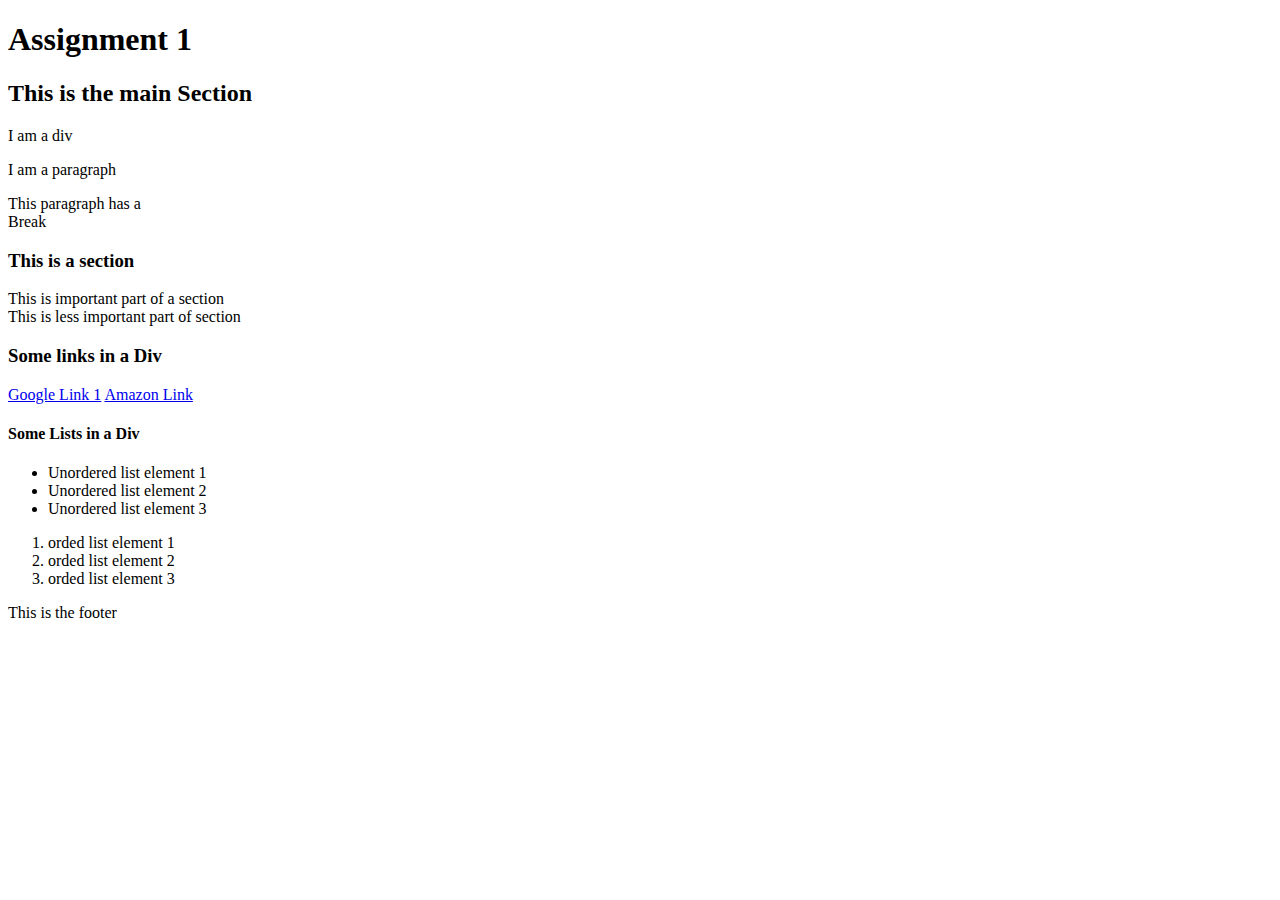
<file: lib2024/assg-1/index.html>
<!DOCTYPE html>
<html>
	<head>
		<title>Assignment 1</title>
	</head>
	<body>
		<h1>Assignment 1</h1>
		<h2>This is the main Section</h2>
		<div>I am a div</div>
		<p>I am a paragraph</p>
		<p> This paragraph has a <br>Break</p> 
		<section>
			<h3>This is a section</h3>
			<article>This is important part of a section</article>
			<aside>This is less important part of section</aside>
		</section>
		<h3>Some links in a Div</h3>
			<div>
				<a href="https://google.com" title="google">Google Link 1</a>
				<a href="https://amazon.com" title="amazon">Amazon Link</a>
			</div>
		<h4>Some Lists in a Div</h4>
	 		<div>
	 			<ul>
					<li>Unordered list element 1</li>
					<li>Unordered list element 2</li>
					<li>Unordered list element 3</li>
				</ul>
				<ol>
					<li>orded list element 1</li>
					<li>orded list element 2</li>
					<li>orded list element 3</li>
				</ol>
			</div>
		<footer>This is the footer</footer>
</body>
</html>
</file>
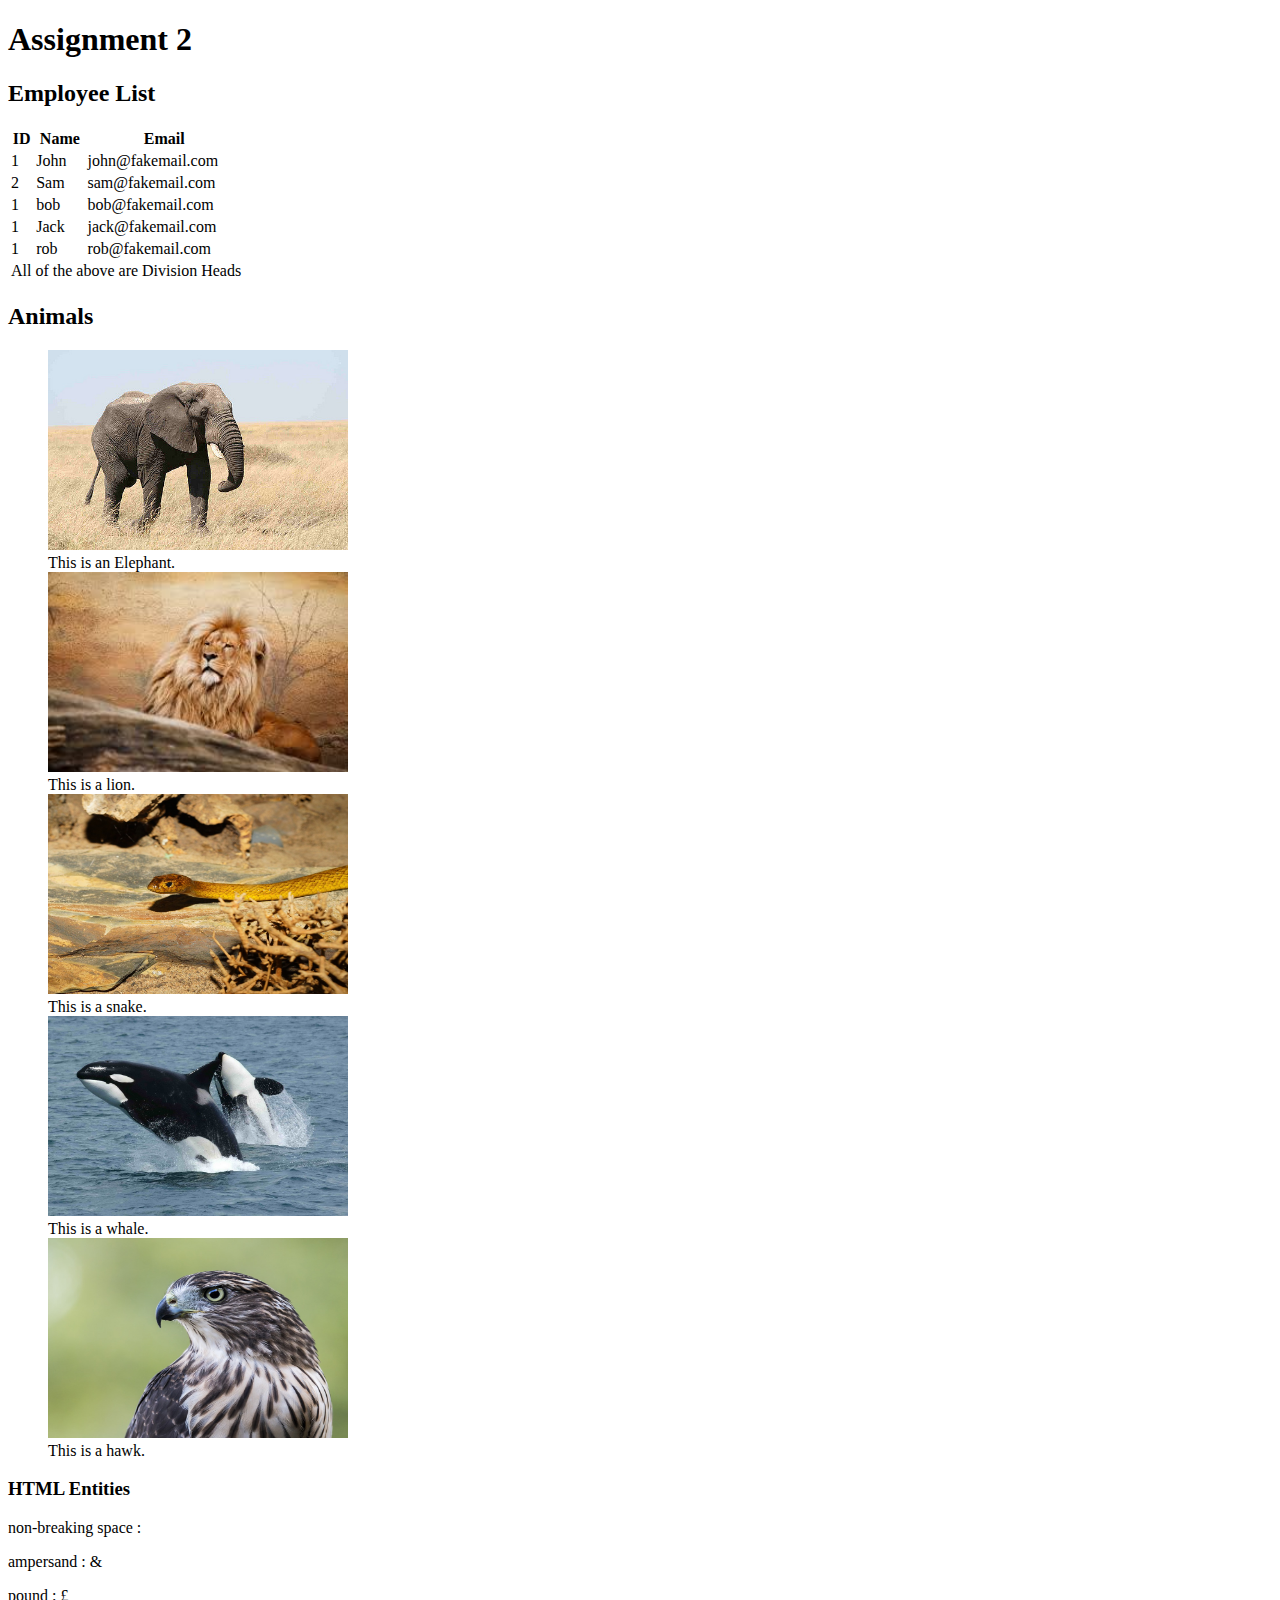
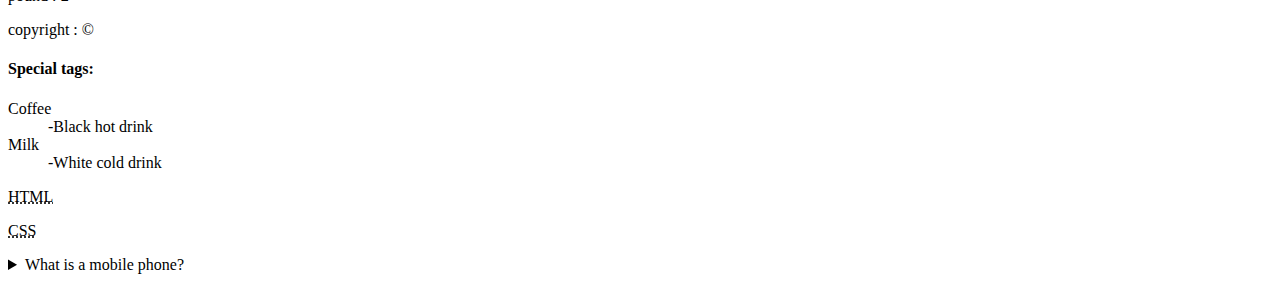
<file: lib2024/assg-2/index.html>
<!DOCTYPE html>
<html>
<head>
	<title>Assignment 2</title>
</head>
<body>
	<h1>Assignment 2</h1>
	<h2>Employee List</h2>
		<table>
			<thead>
				<tr>
					<th>ID</th>
					<th>Name</th>
					<th>Email</th>
				</tr>
			</thead>
			<tbody>
				<tr>
					<td>1</td>
					<td>John</td>
					<td>john@fakemail.com</td>
				</tr>
				<tr>
					<td>2</td>
					<td>Sam</td>
					<td>sam@fakemail.com</td>
				</tr>
				<tr>
					<td>1</td>
					<td>bob</td>
					<td>bob@fakemail.com</td>
				</tr>
				<tr>
					<td>1</td>
					<td>Jack</td>
					<td>jack@fakemail.com</td>
				</tr>
				<tr>
					<td>1</td>
					<td>rob</td>
					<td>rob@fakemail.com</td>
				</tr>
			</tbody>
			<tfoot>
				<tr>
					<td colspan="3">All of the above are Division Heads</td>
				</tr>
			</tfoot>
		</table>
	<h2>Animals</h2>
	<article>
		<figure>
			<img src="img/elephant.jpg" width="300"  height="200">
			<figcaption>This is an Elephant.</figcaption>
			<img src="img/lion.jpg" width="300"  height="200">
			<figcaption>This is a lion.</figcaption>
			<img src="img/snake.jpg" width="300"  height="200">
			<figcaption>This is a snake.</figcaption>
			<img src="img/whale.jpg" width="300"  height="200">
			<figcaption>This is a whale.</figcaption>
			<img src="img/hawk.jpg" width="300"  height="200">
			<figcaption>This is a hawk.</figcaption>
		</figure>
	</article>
	<h3>HTML Entities</h3>
		<article>
			<p>non-breaking space : &#160;</p>
			<p>ampersand : &#38;</p>
			<p>pound : &#163;</p>
			<p>copyright : &#169;</p>
		</article>
	<h4>Special tags:</h4>
		<article>
			<dl>
				<dt>Coffee</dt>
				<dd>-Black hot drink</dd>
				<dt>Milk</dt>
				<dd>-White cold drink</dd>
			</dl>
		</article>
		<article>
			<p><abbr title="Hypertext Markup Language">HTML</abbr></p>
			<p><abbr title="Cascading Style Sheets">CSS</abbr></p>
		</article>
		<article>
			<details>
				<summary>What is a mobile phone?</summary>
				<p>A mobile phone, cell phone or hand phone, sometimes shortened to simply mobile, cell or just phone, is a portable telephone that can make and receive calls over a radio frequency link while the user is moving within a telephone service area.</p>
			</details>
		</article>
</body>
</html>
</file>
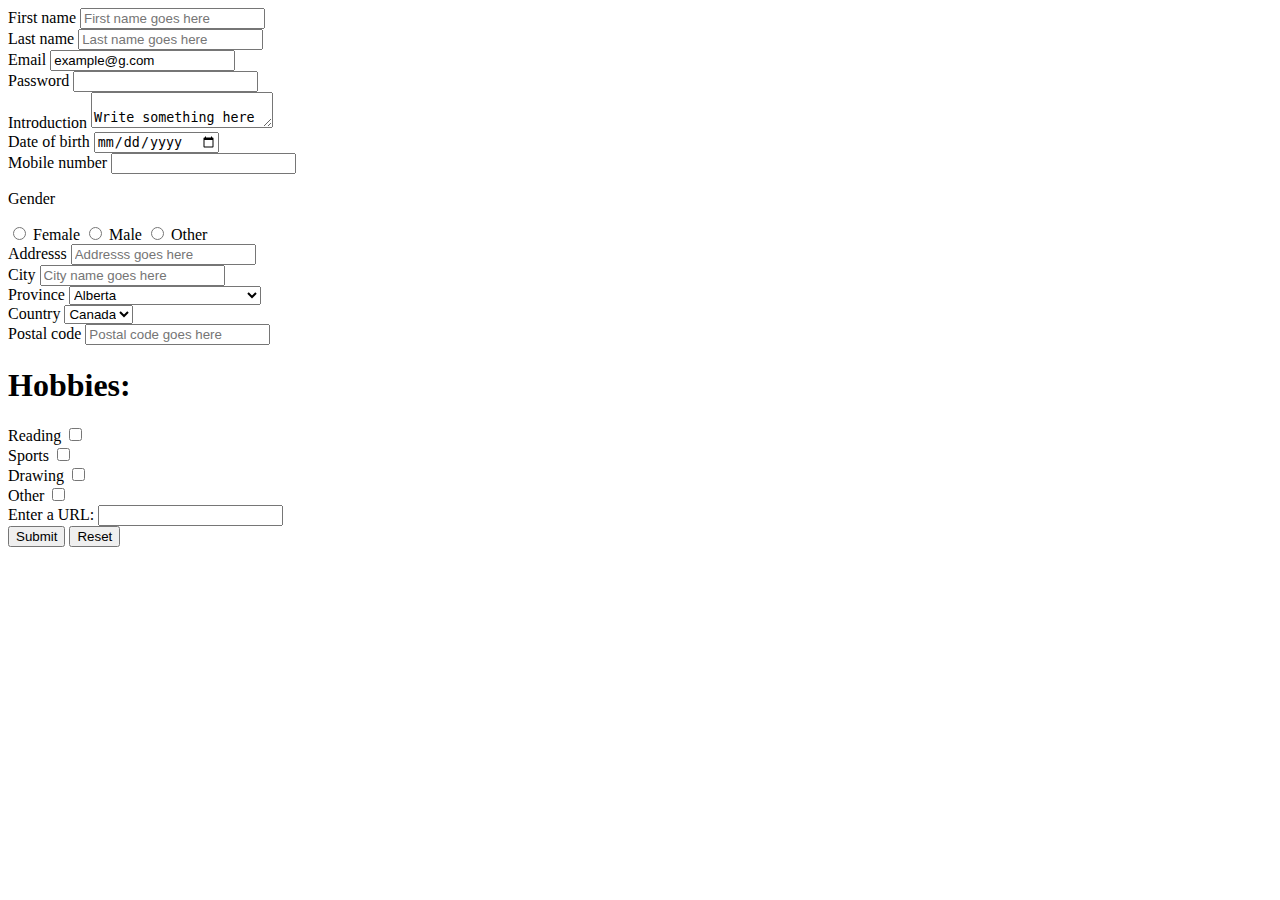
<file: lib2024/assg-3/index.html>
<!DOCTYPE html>
<html>
<head>
	<title>HTML FORM</title>
</head>
<body>
	<div id="wrapper" class="wrapper">
		<section id="html-form" class="main-section">
			<form action="somepage.php" method="get">
				<div id="firstname-container" class="form-elm">
					<label for="Firstname">First name</label>
					<input type="text" name="Firstname" id="Firstname" placeholder="First name goes here">
				</div>
				<div id="Lastname-container" class="form-elm">
					<label for="Lastname">Last name</label>
					<input type="text" name="Lastname" id="Lastname" placeholder="Last name goes here">
				</div>
				<div id="email-container" class="form-elm">
					<label for="email">Email</label>
					<input type="email" name="Firstname" id="email" value="example@g.com" readonly>
				</div>
				<div id="password-container" class="form-elm">
					<label for="password">Password</label>
					<input type="password" name="Password" id="Password">
				</div>
				<div id="intro-container" class="form-elm">
					<label for="introduction">Introduction</label>
					<textarea name="introduction" id="introduction" placeholder="Enter introduction here">
						Write something here
					</textarea>
				</div>
				<div id="dob-container" class="form-elm">
					<label for="dob">Date of birth</label>
					<input type="date" name="dob" id="dob"><br>
				</div>
				<div id="mobile-number-container" class="form-elm">
					<label for="mb">Mobile number</label>
					<input type="number" name="mb" id="mb">
				</div>
				<div id="gender-container" class="form-elm">
					<p>Gender</p>
					<label for="female">
						<input type="radio" name="like-form" id="female" value="female">
						Female
					</label>
					<label>
						<input type="radio" name="like-form" id="male" value="no">
						Male
					</label>
					<label>
						<input type="radio" name="like-form" id="other" value="other">
						Other
					</label>
				</div>
				<div id="addr-container" class="form-elm">
					<label for="address">Addresss</label>
					<input type="text" name="address" id="address" placeholder="Addresss goes here">
				</div>
				<div id="city-container" class="form-elm">
					<label for="city">City</label>
					<input type="text" name="city" id="city" placeholder="City name goes here">
				</div>
				<div id="province-container" class="form-elm">
					<label for="province">Province</label>
					<select name="province" id="province">
						<option value="alberta">Alberta</option>
						<option value="british-columbia">British Columbia</option>
						<option value="manitoba">Manitoba</option>
						<option value="new-brunswick">New Brunswick</option>
						<option value="newfoundland-and-labrador">Newfoundland And Labrador</option>
						<option value="nova-scotia">Nova Scotia</option>
						<option value="ontario">Ontario</option>
						<option value="prince-edward-island">Prince Edward Island</option>
						<option value="quebec">Quebec</option>
						<option value="saskatchewan">Saskatchewan</option>
					</select>
				</div>
				<div id="country-container" class="form-elm">
					<label for="country">Country</label>
					<select name="country" id="country">
					<option value="canada">Canada</option>
					</select>
					<div id="pc-container" class="form-elm">
					<label for="pc">Postal code</label>
					<input type="text" name="pc" id="pc" placeholder="Postal code goes here">
				</div>
				<div id="hobbies-container" class="form-elm">
					<h1>Hobbies:</h3>
					<label for="Reading">Reading</label>
					<input type="checkbox" name="Hobbies" id="Reading" value="Reading"> <br>

					<label for="Sports">Sports</label>
					<input type="checkbox" name="Hobbies" id="Sports" value="Sports"> <br>

					<label for="Drawing">Drawing</label>
					<input type="checkbox" name="Hobbies" id="Drawing" value="Drawing"> <br>

					<label for="other">Other</label>
					<input type="checkbox" name="Hobbies" id="other" value="other"> <br>
				</div>
				<div id="website-container" class="form-elm">
					<label for="website">Enter a URL:</label>	
					<input type="url" name="website" id="website" ><br>
				</div>
				<button type="submit">Submit</button>
				<button type="reset">Reset</button>
			</form>
		</section>
	</div>
</body>
</html>
</file>
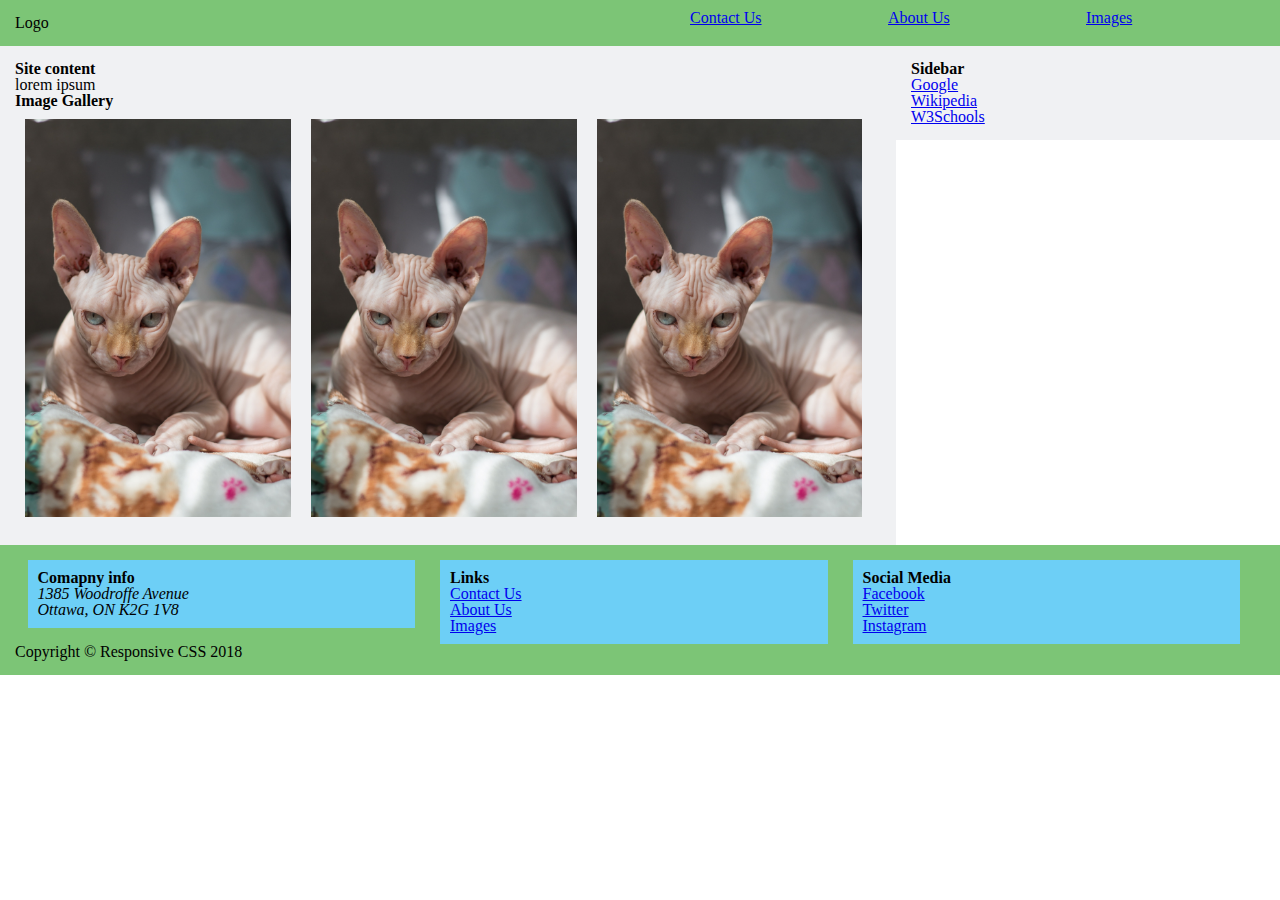
<file: lib2024/assg-4/index.html>
<!DOCTYPE html>
<html lang="en-ca">
<head>
	<title>Assignment 4</title>
	<link rel="stylesheet" type="text/css" href="css/style.css">
</head>
<body>
	<!-- header start -->
	<header class="site-header" id="site-header">
		<div class="logo">Logo</div>

		<!-- main navigation start -->
		<nav class="main-nav-container desktop-nav">
			<ul class="main-nav clearfix">
				<li>
					<a href="contact-us.html">Contact Us</a>
				</li>
				<li>
					<a href="about-us.html">About Us</a>
				</li>
				<li>
					<a href="images.html">Images</a>
				</li>
			</ul>
		</nav>
		<!-- main navigation end -->
		<div class="ham">Hamburger</div>
		<!-- mobile navigation start -->
		<div class="mobile-nav-container">
			<nav class="main-nav-container mobile-nav">
			<ul class="main-nav">
				<li>
					<a href="contact-us.html">Contact Us</a>
				</li>
				<li>
					<a href="about-us.html">About Us</a>
				</li>
				<li>
					<a href="images.html">Images</a>
				</li>
			</ul>
		</nav>
		</div>
		<!-- mobile navigation end -->
	</header>
	<!-- header end -->
	<!-- main start -->
	<main class="main clearfix" id="main">
		<!-- site content start -->
		<article class="col-main site-content">
			<!-- main content start -->
			<section class="main-content">
				<h2>Site content</h2>
				<p>lorem ipsum</p>
			</section>
			<!-- main content end -->
			<!-- image gallery start -->
			<section class="image-gallery">
				<h3>Image Gallery</h3>
				<div class="image-gallery-container clearfix">
					<div class="img-slide">
						<img src="images/gallery-img-1.jpg" alt="Gallery Image 1">
					</div>
					<div class="img-slide">
						<img src="images/gallery-img-2.jpg" alt="Gallery Image 2">
					</div>
					<div class="img-slide">
						<img src="images/gallery-img-3.jpg" alt="Gallery Image 3">
					</div>
				</div>
			</section>
			<!-- image gallery end -->
		</article>
		<!-- site content end -->
		<!-- site sidebar start -->
		<aside class="col-main site-sidebar">
			<h4>Sidebar</h4>
			<nav class="sidebar-nav-container">
				<ul class="sidebar-nav">
					<li>
						<a href="https://google.com">Google</a>
					</li>
					<li>
						<a href="https://wikipedia.com">Wikipedia</a>
					</li>
					<li>
						<a href="https://w3schools.com">W3Schools</a>
					</li>
				</ul>
			</nav>
		</aside>
		<!-- site sidebar end -->
	</main>
	<!-- main end -->
	<!-- <! start -->
	<footer class="footer" id="footer">
		<div class="footer-container">
			<section class="col-footer company-info">
				<h4>Comapny info</h4>
				<address>
					<p>1385 Woodroffe Avenue</p>
					<p>Ottawa, ON K2G 1V8</p>
				</address>
			</section>

			<section class="col-footer links">
				<h4>Links</h4>
				<nav>
					<ul>
						<li>
							<a href="contact-us.html">Contact Us</a>
						</li>
						<li>
							<a href="about-us.html">About Us</a>
						</li>
						<li>
							<a href="images.html">Images</a>
						</li>
					</ul>
				</nav>
			</section>

			<section class="col-footer social-media">
				<h4>Social Media</h4>
				<nav>
					<ul>
						<li>
							<a href="facebook.com">Facebook</a>
						</li>
						<li>
							<a href="twitter.com">Twitter</a>
						</li>
						<li>
							<a href="instagram.com">Instagram</a>
						</li>
					</ul>
				</nav>
			</section>
		</div>

		<p>Copyright &copy; Responsive CSS 2018</p>
	</footer>
	<!-- footer end -->
</body>
</html>
</file>
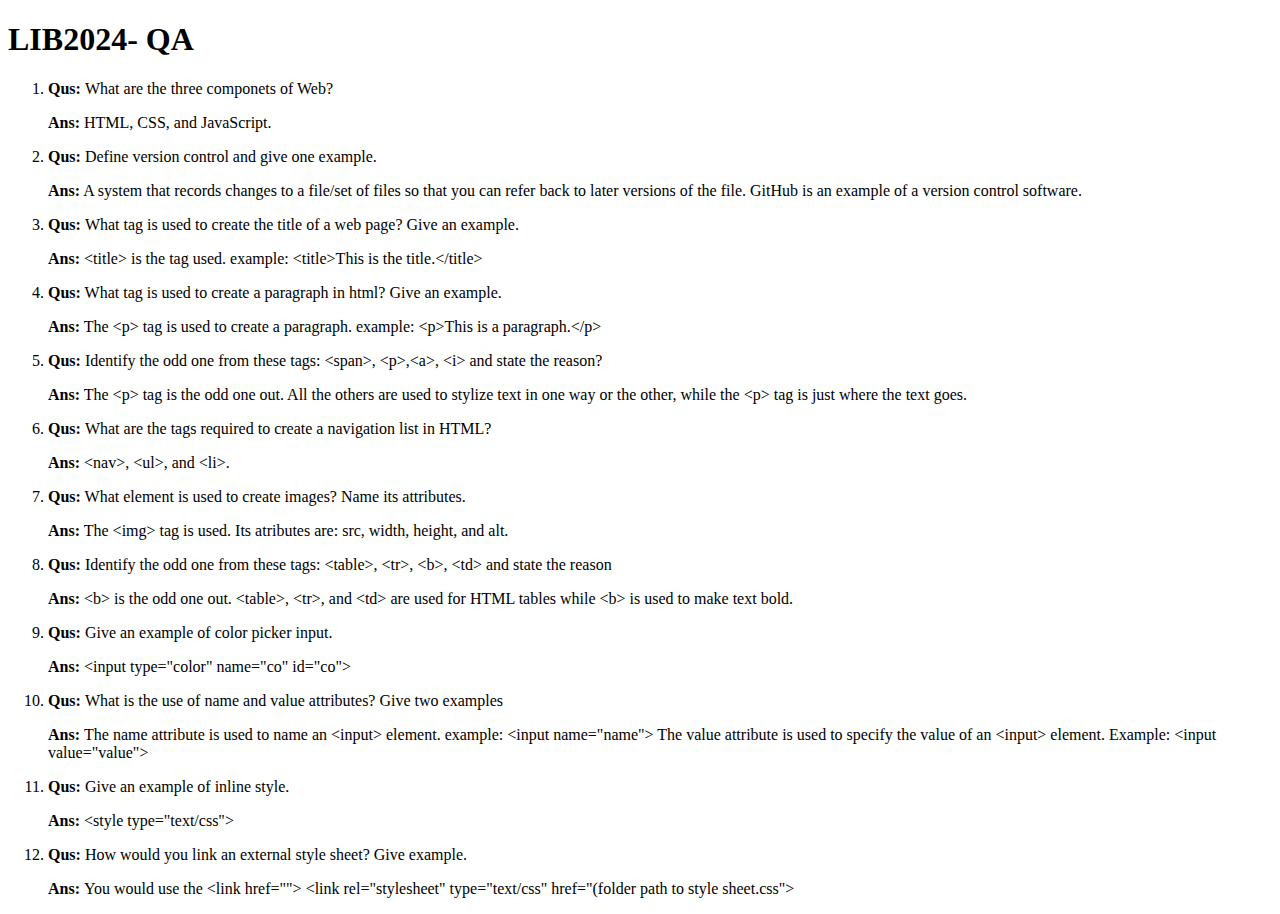
<file: lib2024/qa/index.html>
<!DOCTYPE html>
<html >
<head>
	<meta charset="utf-8">
	<title>LIB2024 - QA</title>
</head>
<body>
	<h1>LIB2024- QA</h1>
	<ol>
		<li>
			<p>
				<strong>Qus: </strong>
				What are the three componets of Web?
			</p>
			<p>
				<strong>Ans: </strong>
				HTML, CSS, and JavaScript.
		</p></li>
		<li>
			<p>
				<strong>Qus:</strong>
				Define version control and give one example.
			</p>
			<p>
				<strong>Ans:</strong>
				A system that records changes to a file/set of files so that you can refer back to later versions of the file.  GitHub is an example of a version control software. 
			</p>
		</li>
		<li>
			<p>
				<strong>Qus: </strong>
			What tag is used to create the title of a web page? Give an example.
			</p>
			<p>
				<strong>Ans: </strong>
				&lt;title&gt; is the tag used.
					example: &lt;title&gt;This is the title.&lt;/title&gt;
		</p></li>
		<li>
			<p>
				<strong>Qus:</strong>
				What tag is used to create a paragraph in html? Give an example.
			</p>
			<p>
				<strong>Ans:</strong>
				The &lt;p&gt; tag is used to create a paragraph.
					example: &lt;p&gt;This is a paragraph.&lt;/p&gt;
			</p>
		</li>
		<li>
			<p>
				<strong>Qus:</strong>
			Identify the odd one from these tags: &lt;span&gt;, &lt;p&gt;,&lt;a&gt;, &lt;i&gt; and state the reason?
			</p>
			<p>
				<strong>Ans:</strong>
				The &lt;p&gt; tag is the odd one out. All the others are used to stylize text in one way or the other, while the &lt;p&gt; tag is just where the text goes. 
			</p>
		</li>
		<li>
			<p>
				<strong>Qus: </strong>
				What are the tags required to create a navigation list in HTML? 
			</p>
			<p>
				<strong>Ans: </strong>
				&lt;nav&gt;, &lt;ul&gt;, and &lt;li&gt;.
		</p></li>
		<li>
			<p>
				<strong>Qus:</strong>
				What element is used to create images? Name its attributes.  
			</p>
			<p>
				<strong>Ans:</strong>
				The &lt;img&gt; tag is used. Its atributes are: src, width, height, and alt. 
			</p>
		</li>
		<li>
			<p>
				<strong>Qus: </strong>
				Identify the odd one from these tags: &lt;table&gt;, &lt;tr&gt;, &lt;b&gt;, &lt;td&gt;  and state the reason
			</p>
			<p>
				<strong>Ans: </strong>
				&lt;b&gt; is the odd one out. &lt;table&gt;, &lt;tr&gt;, and &lt;td&gt; are used for HTML tables while &lt;b&gt; is used to make text bold.
		</p></li>
		<li>
			<p>
				<strong>Qus:</strong>
				Give an example of color picker input. 
			</p>
			<p>
				<strong>Ans:</strong>
				&lt;input type="color" name="co" id="co"&gt;
			</p>
		</li>
		<li>
			<p>
				<strong>Qus: </strong>
				What is the use of name and value attributes? Give two examples 
			</p>
			<p>
				<strong>Ans: </strong>
				The name attribute is used to name an &lt;input&gt; element. example: &lt;input name="name"&gt;
				The value attribute is used to specify the value of an &lt;input&gt; element. Example: &lt;input value="value"&gt;
		</p></li>
		<li>
			<p>
				<strong>Qus:</strong>
				Give an example of inline style. 
			</p>
			<p>
				<strong>Ans:</strong>
				&lt;style type="text/css"&gt;
			</p>
		</li>
		<li>
			<p>
				<strong>Qus: </strong>
			How would you link an external style sheet? Give example. 
			</p>
			<p>
				<strong>Ans: </strong>
				You would use the &lt;link href=""&gt;
				&lt;link rel="stylesheet" type="text/css" href="(folder path to style sheet.css"&gt;
		</p></li>
  </ol>
</body>
</html>
</file>
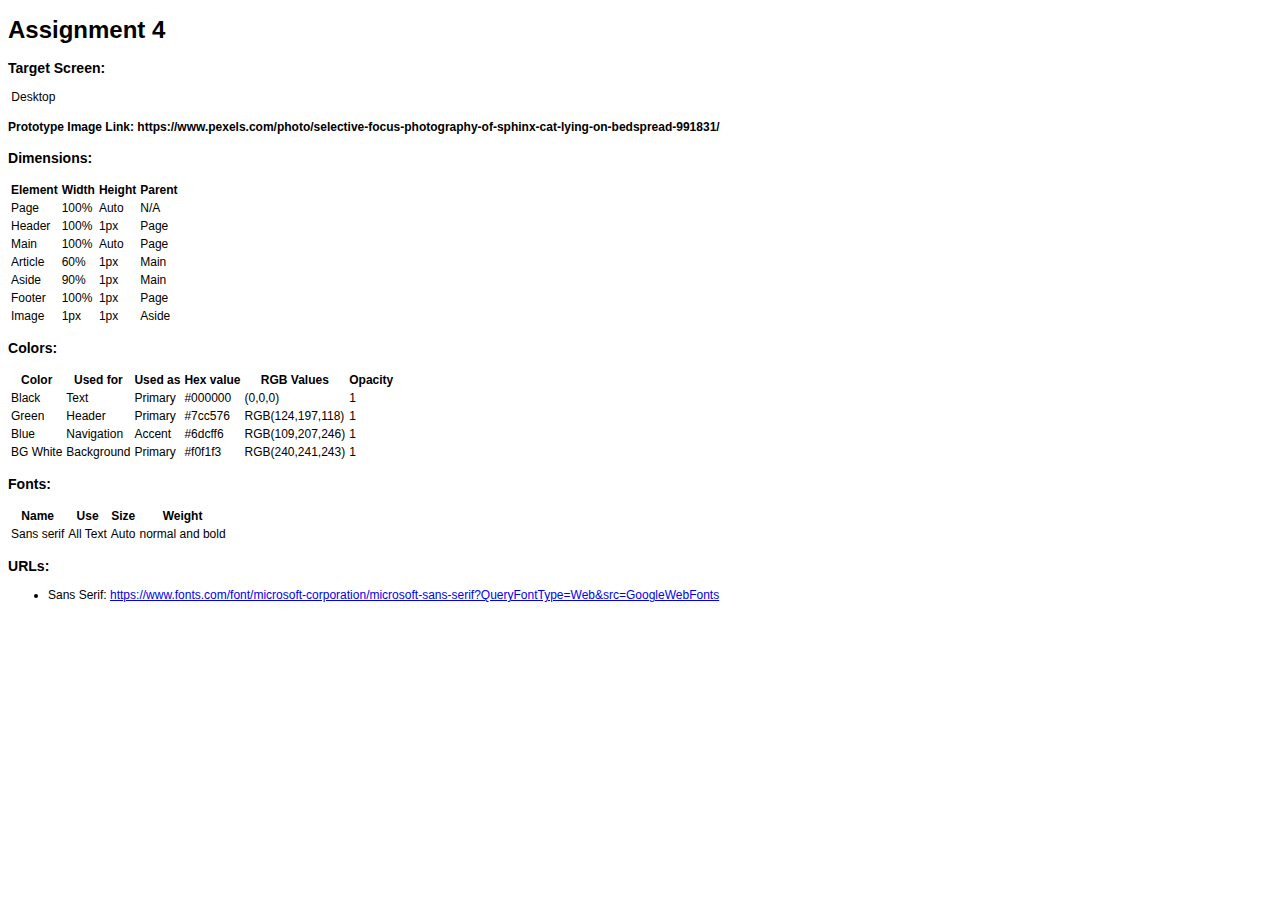
<file: lib2024/assg-4/sss.html>
<!DOCTYPE html>
<html>
<head>
</head>
<body style="font-family: verdana, sans-serif;font-size: 12px;">
<header>
<h1>Assignment 4</h1>
</header><main>
<h3>Target Screen:</h3>
<p>&nbsp;Desktop</p>
<h4>Prototype Image Link: https://www.pexels.com/photo/selective-focus-photography-of-sphinx-cat-lying-on-bedspread-991831/</h4>
<section>
<h3>Dimensions:</h3>
<table>
<thead>
<tr>
<th>Element</th>
<th>Width</th>
<th>Height</th>
<th>Parent</th>
</tr>
</thead>
<tbody>
<tr>
<td>Page</td>
<td>100%</td>
<td>Auto</td>
<td>N/A</td>
</tr>
<tr>
<td>Header</td>
<td>100%</td>
<td>1px</td>
<td>Page</td>
</tr>
<tr>
<td>Main</td>
<td>100%</td>
<td>Auto</td>
<td>Page</td>
</tr>
<tr>
<td>Article</td>
<td>60%</td>
<td>1px</td>
<td>Main</td>
</tr>
<tr>
<td>Aside</td>
<td>90%</td>
<td>1px</td>
<td>Main</td>
</tr>
<tr>
<td>Footer</td>
<td>100%</td>
<td>1px</td>
<td>Page</td>
</tr>
<tr>
<td>Image</td>
<td>1px</td>
<td>1px</td>
<td>Aside</td>
</tr>
</tbody>
</table>
</section>
<section>
<h3>Colors:</h3>
<table>
<thead>
<tr>
<th>Color</th>
<th>Used for</th>
<th>Used as</th>
<th>Hex value</th>
<th>RGB Values</th>
<th>Opacity</th>
</tr>
</thead>
<tbody>
<tr>
<td>Black</td>
<td>Text</td>
<td>Primary</td>
<td>#000000</td>
<td>(0,0,0)</td>
<td>1</td>
</tr>
<tr>
<td>Green</td>
<td>Header</td>
<td>Primary</td>
<td>#7cc576</td>
<td>RGB(124,197,118)</td>
<td>1</td>
</tr>
<tr>
<td>Blue</td>
<td>Navigation</td>
<td>Accent</td>
<td>#6dcff6</td>
<td>RGB(109,207,246)</td>
<td>1</td>
</tr>
<tr>
<td>BG White</td>
<td>Background</td>
<td>Primary</td>
<td>#f0f1f3</td>
<td>RGB(240,241,243)</td>
<td>1</td>
</tr>
</tbody>
</table>
</section>
<section>
<h3>Fonts:</h3>
<table>
<thead>
<tr>
<th>Name</th>
<th>Use</th>
<th>Size</th>
<th>Weight</th>
</tr>
</thead>
<tbody>
<tr>
<td>Sans serif</td>
<td>All Text</td>
<td>Auto</td>
<td>normal and bold</td>
</tr>
</tbody>
</table>
</section>
<section>
<h3>URLs:</h3>
<nav>
<ul>
<li>Sans Serif:&nbsp;<a href="https://www.fonts.com/font/microsoft-corporation/microsoft-sans-serif?QueryFontType=Web&src=GoogleWebFonts" title="Sans-Serif" target="blank">https://www.fonts.com/font/microsoft-corporation/microsoft-sans-serif?QueryFontType=Web&src=GoogleWebFonts</a></li>
</ul>
</nav></section>
</main>
</body>
</html>
</file>
<file: lib2024/assg-4/css/style.css>
/*http://meyerweb.com/eric/tools/css/reset/ 
   v2.0 | 20110126
   License: none (public domain)
*/

html, body, div, span, applet, object, iframe,
h1, h2, h3, h4, h5, h6, p, blockquote, pre,
a, abbr, acronym, address, big, cite, code,
del, dfn, em, img, ins, kbd, q, s, samp,
small, strike, strong, sub, sup, tt, var,
b, u, i, center,
dl, dt, dd, ol, ul, li,
fieldset, form, label, legend,
table, caption, tbody, tfoot, thead, tr, th, td,
article, aside, canvas, details, embed, 
figure, figcaption, footer, header, hgroup, 
menu, nav, output, ruby, section, summary,
time, mark, audio, video {
	margin: 0;
	padding: 0;
	border: 0;
	font-size: 100%;
	font: sans-serif;
	vertical-align: baseline;
}
/* HTML5 display-role reset for older browsers */
article, aside, details, figcaption, figure, 
footer, header, hgroup, menu, nav, section {
	display: block;
}
body {
	line-height: 1;
}
ol, ul {
	list-style: none;
}
blockquote, q {
	quotes: none;
}
blockquote:before, blockquote:after,
q:before, q:after {
	content: '';
	content: none;
}
table {
	border-collapse: collapse;
	border-spacing: 0;
}

/*CSS clearfix*/

.clearfix:after {
	content: "";
	display: table;
	clear: both;
}


/*
	Color Pallete

	Primary Blue : #1976D2;
	Light blue : #BBDEFB;
	Primary Text : #212121;
	Gray : #757575;
	Orange : #FF5722;
	Red : #F44336;
	Yellow : #FFEB3B;
*/

/************************
		MOBILE FIRST
************************/

/*Make sure major containers in your HTML file are set to 100% width to achieve Fluid Layout */
.col-main, .col-footer, img {
	width:100%;
}

/* Header styles */ 
header {
	background: #7cc576;

}

.logo {
	float: left;
	width:100px;
	padding: 15px;
	box-sizing: border-box;
	background: #7cc576;
	/*box-sizing border box makes the width adjust according to padding*/
}

.desktop-nav {
	float: right;
	width: calc(100% - 100px);
	display: none;
	/*max width is used in fluid layout to restrict the width of elements that are set to 100% width*/
	/*This is to make sure the content remains in the readable area for screen sizes that are larger than a tablet*/
	max-width: 600px;
}

.desktop-nav ul {
	width:100%;
}

.desktop-nav li {
	box-sizing: border-box;
	width: 33%;
	float: left;
	background: #7cc576;
}

.main-nav a {
	display: block;
	box-sizing: border-box;
	width: 100%;
	padding: 10px;
}


.ham {
	float: right;
	background: #7cc576;
}

.mobile-nav {
	width:100%;
	clear: both;
}

.mobile-nav-container {
	position: relative;
	clear: both;
}

.mobile-nav li {
	box-sizing: border-box;
	width:100%;
	padding: 10px;
	background: #7cc576;
	border-bottom: 2px solid #121212;

}



/*main content styles*/

.site-content {

	background: #f0f1f3;
	padding: 15px;
	width:100%;
	box-sizing: border-box;
}

.site-sidebar {
	background: #f0f1f3;
	padding: 15px;
	width: 100%;
	box-sizing: border-box;
}

/*footer styles*/
footer {
	background: #7cc576;
	padding: 15px;
	width: 100%;
	box-sizing: border-box;
}

.company-info {
	background: #6dcff6;
}

.links {
	background: #6dcff6;
}

.social-media {
	background: #6dcff6;
}

/*This media query will only target the tablet size*/
@media only screen and (min-width: 480px) and (max-width: 768px) {
	header {
		background: #7cc576;
	}
}

/*This media query targets, tablet and above*/
@media only screen and (min-width: 768px) {
	
	/*header styles*/

	/*the following css is used to restrict the content beyond 1280px*/
	/*This is to make sure the main content is in the readbable area for large screen sizes*/
	header, main, footer {

		max-width: 1280px;
		margin: 0 auto;

	}

	.desktop-nav {
		display: block;
	}

	.mobile-nav {
		display: none;
	}

	.ham {
		display: none;
	}

	.site-content {
		float: left;
		width: 70%;
		box-sizing: border-box;
	}

	.site-sidebar {
		float: left;
		width: 30%;
		box-sizing: border-box;
	}

	.image-gallery .img-slide {
		width: 33%;
		padding: 10px;
		box-sizing: border-box;
		float: left;
	}

	.col-footer {
		width: 31%;
		/*total width = 31% + 1%(left margin) + 1% (right margin) */
		box-sizing: border-box;
		/*border box adjusts the width according to the padding only and does not consider margins*/
		/*Therefore the space used by margins should be manually adjusted in the width declaration*/
		margin: 0 1%;
		padding: 10px;
		float: left;
	}
}

/*Desktop First Media Query*/
/* this is in case you have a lot of complex styles for desktop and do not want to change the styles for desktop layout*/
/*These media queries will target the screen sizes for smaller devices*/
/*The following media query targets the screen sizes that are less than 768px*/
@media only screen and (max-width: 768px) {
	footer {
		background: #FFEB3B;
	}
}
</file>
